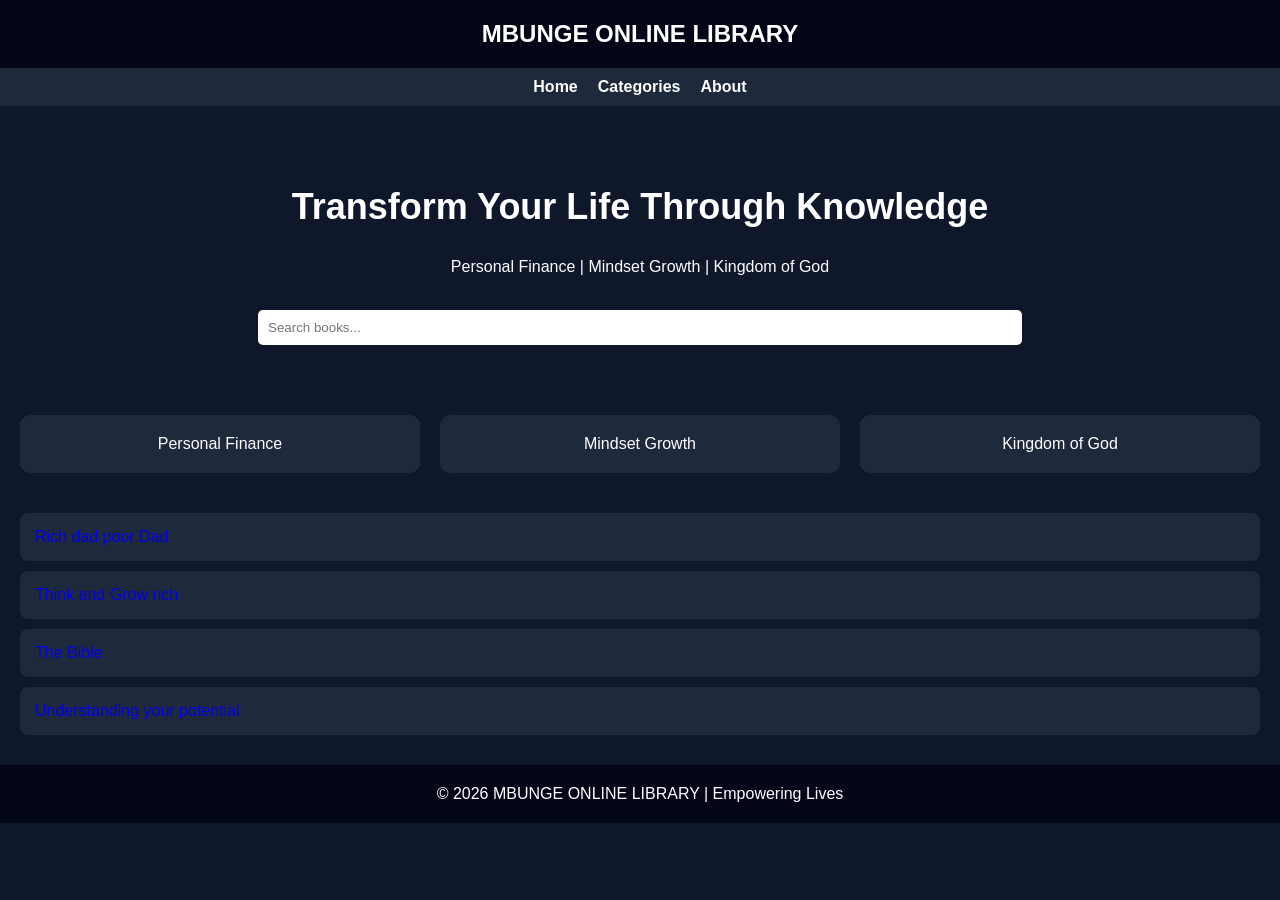
<file: mbunge online.html>
<!-- index.html -->
<!DOCTYPE html>
<html lang="en">
<head>
  <meta charset="UTF-8">
  <meta name="viewport" content="width=device-width, initial-scale=1.0">
  <title>MBUNGE Online Library</title>
  <link rel="stylesheet" href="mbunge online.css">
  <link rel="icon" href="/EAGLE VISION TECHWAVE.png"
</head>
<body>

<header>
  MBUNGE ONLINE LIBRARY
</header>

<nav>
  <a href="#">Home</a>
  <a href="#">Categories</a>
  <a href="#">About</a>
</nav>

<section class="hero">
  <h1>Transform Your Life Through Knowledge</h1>
  <p>Personal Finance | Mindset Growth | Kingdom of God</p>
  <br>
  <input type="text" id="search" placeholder="Search books...">
</section>

<section class="categories">
  <div class="card">Personal Finance</div>
  <div class="card">Mindset Growth</div>
  <div class="card">Kingdom of God</div>
</section>

<section class="books" id="bookList">
  <div class="book"><a href=rich-dad-poor-dad.pdf>Rich dad poor Dad</a></div>
  <div class="book"><a href=Think-And-Grow-Rich_2011-06.pdf>Think and Grow rich</a></div>
  <div class="book"><a href=CSB_Pew_Bible_2nd_Printing.pdf>The Bible</a></div>
  <div class="book"><a href="understanding_your_potential_-_myles_munroe.pdf">Understanding your potential</a></div>
</section>

<footer>
  © 2026 MBUNGE ONLINE LIBRARY | Empowering Lives
</footer>

<script src="mbunge online.js"></script>
</body>
</html>
</file>
<file: mbunge online.css>
body {
  margin: 0;
  font-family: Arial, sans-serif;
  background: #0f172a;
  color: white;
}

header {
  background: #020617;
  padding: 20px;
  text-align: center;
  font-size: 24px;
  font-weight: bold;
}

nav {
  display: flex;
  justify-content: center;
  gap: 20px;
  padding: 10px;
  background: #1e293b;
}

nav a {
  color: white;
  text-decoration: none;
  font-weight: bold;
}

.hero {
  text-align: center;
  padding: 50px 20px;
}

.hero h1 {
  font-size: 36px;
}

.categories {
  display: grid;
  grid-template-columns: repeat(auto-fit, minmax(200px, 1fr));
  gap: 20px;
  padding: 20px;
}

.card {
  background: #1e293b;
  padding: 20px;
  border-radius: 10px;
  text-align: center;
  transition: 0.3s;
  cursor: pointer;
}

.card:hover {
  background: #334155;
}

.books {
  padding: 20px;
}

.book {
  background: #1e293b;
  padding: 15px;
  margin-bottom: 10px;
  border-radius: 8px;
  text-decoration: none;
}
.book a{
  text-decoration: none;
}

footer {
  text-align: center;
  padding: 20px;
  background: #020617;
}

input {
  padding: 10px;
  width: 60%;
  border-radius: 5px;
  border: none;
}
</file>
